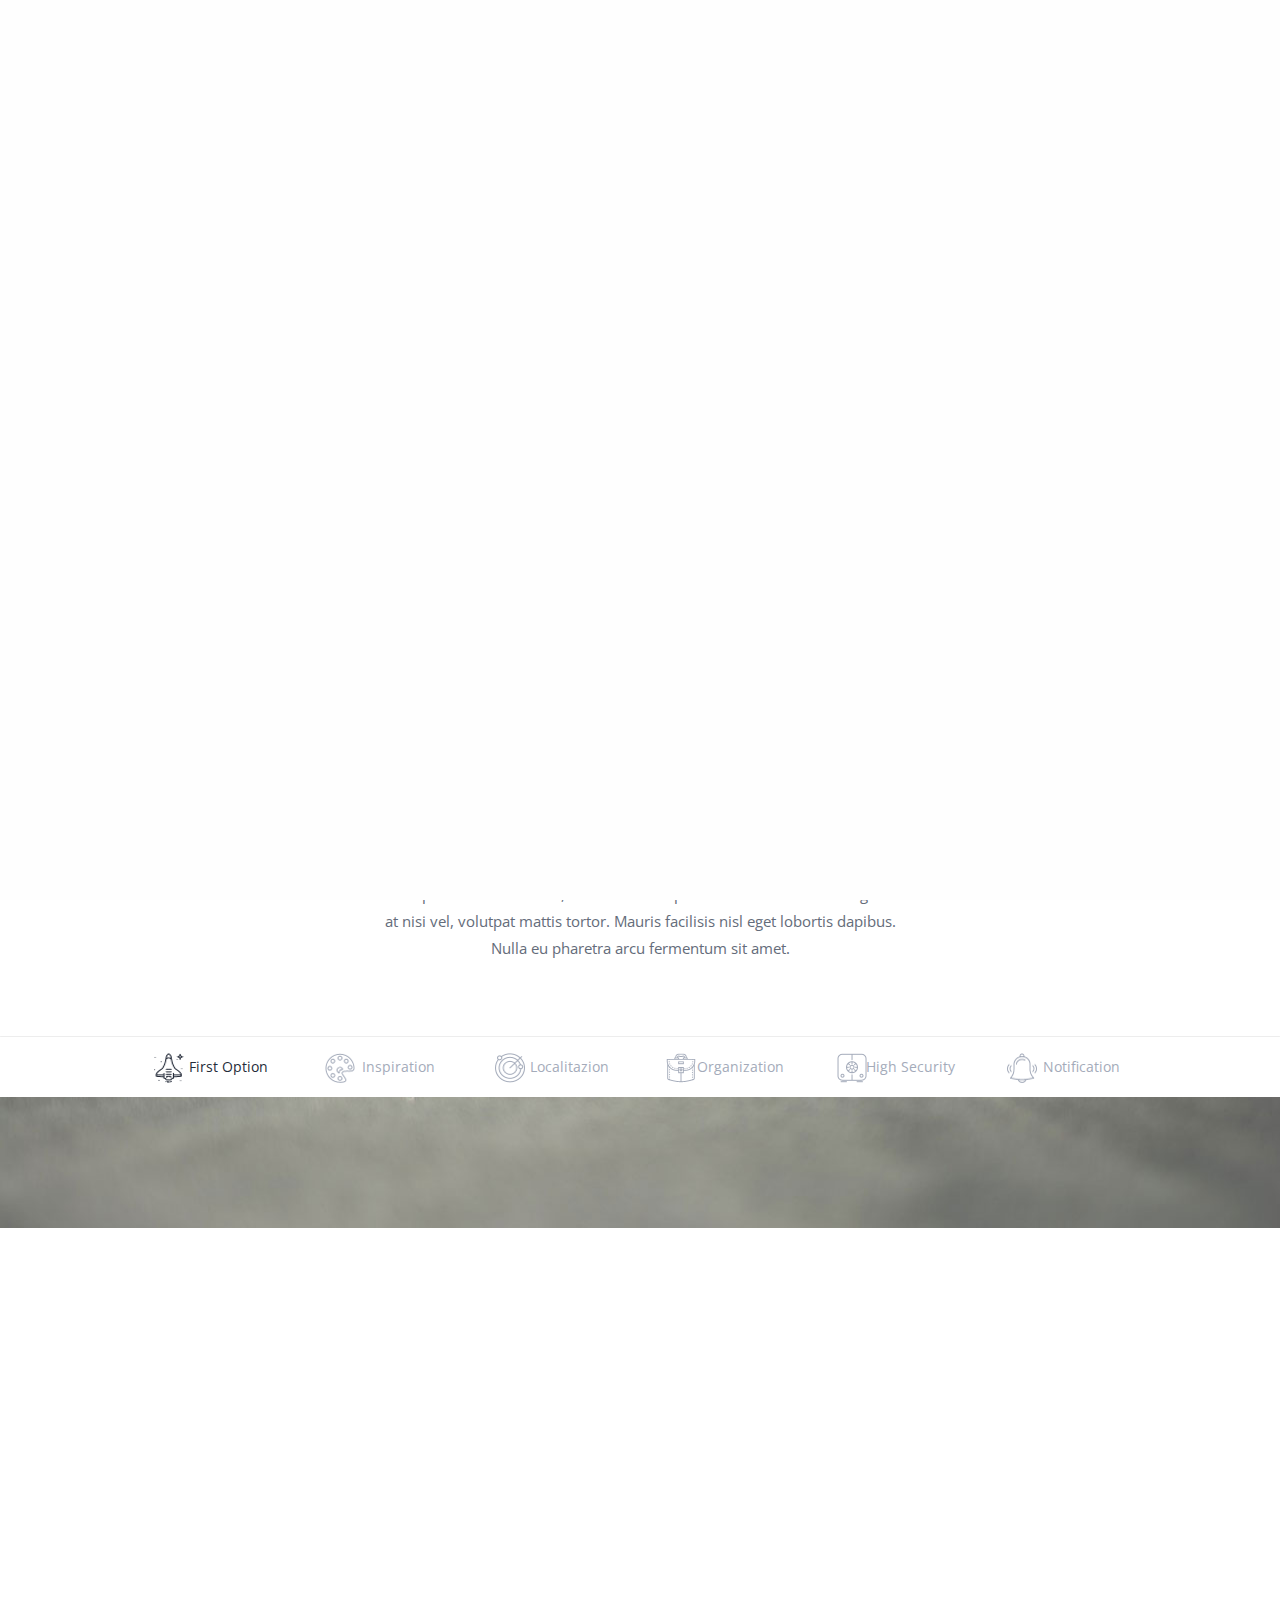
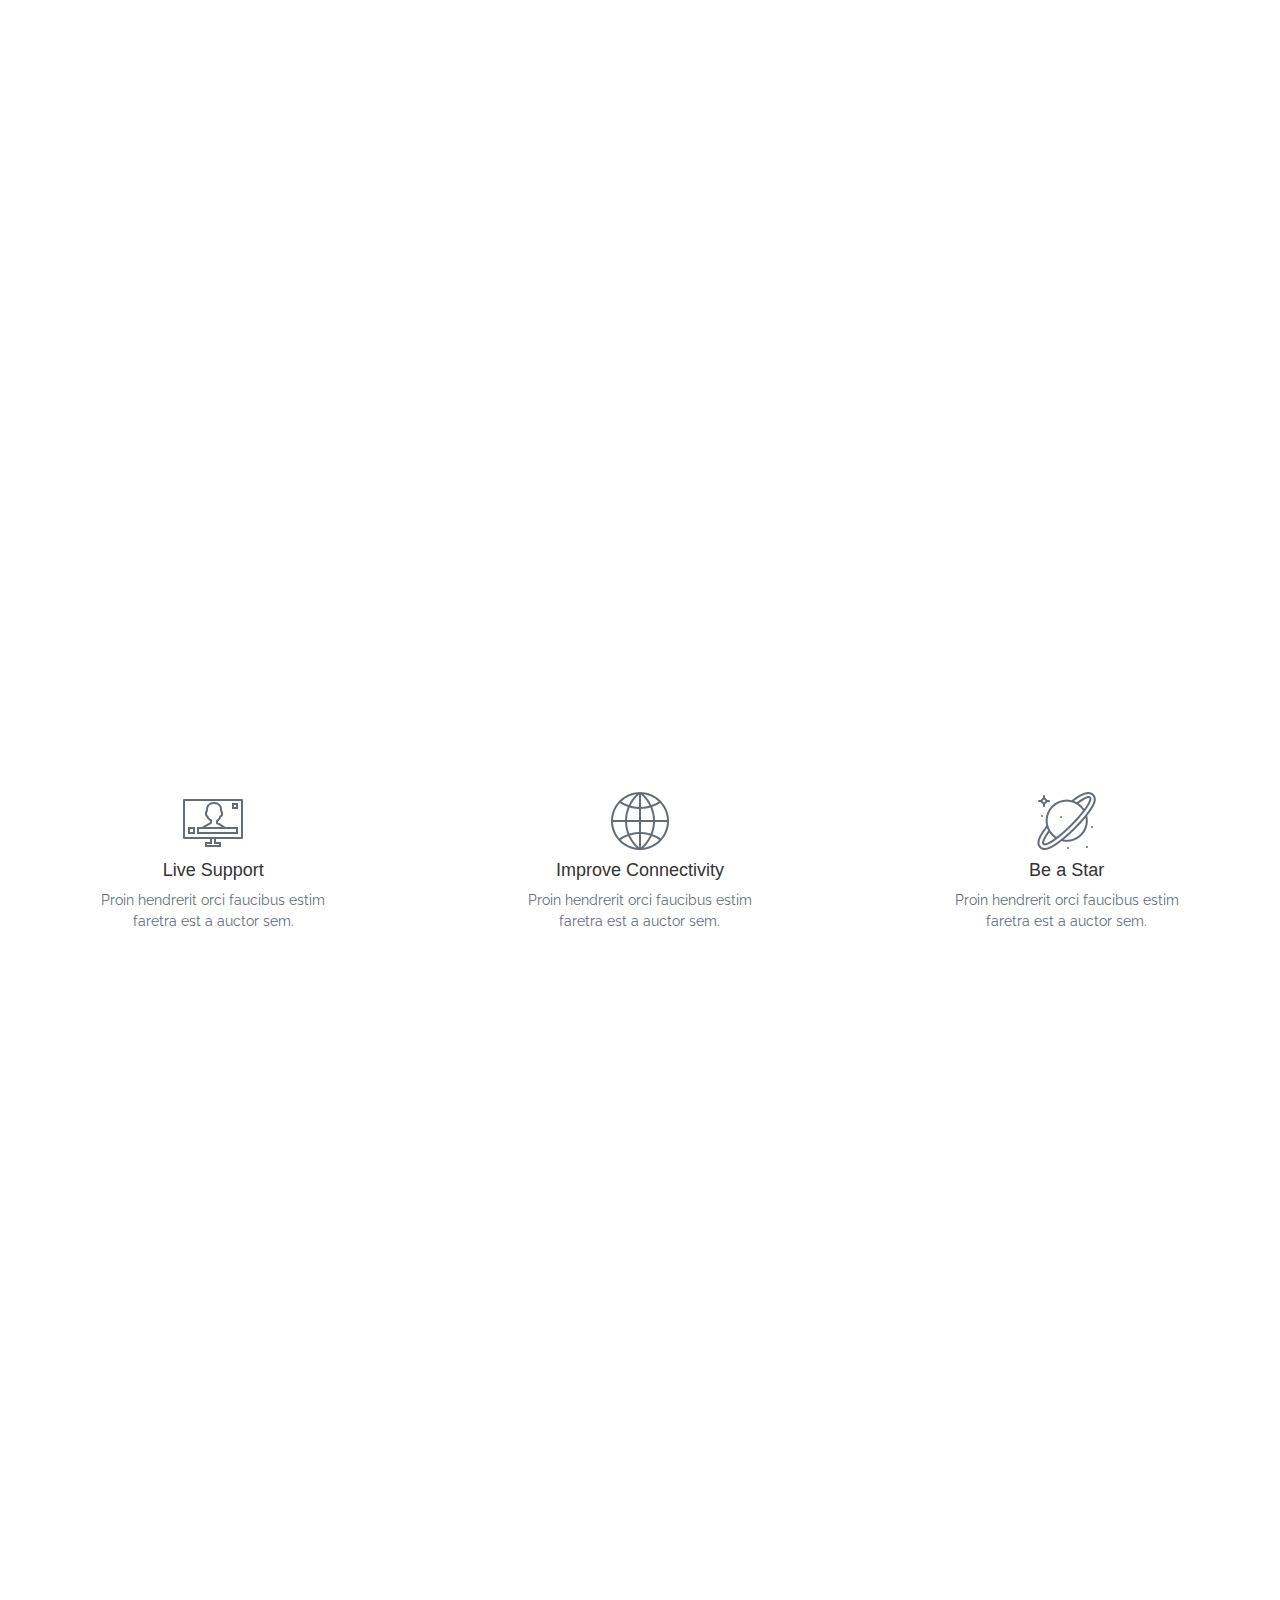
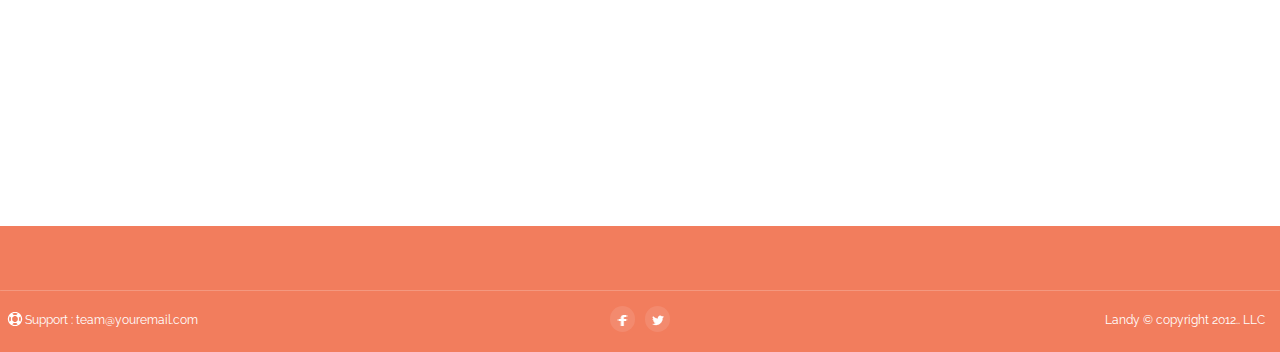
<file: Seed 6/index.html>
<!DOCTYPE html>
<html lang="en">
  <head>
    <meta charset="utf-8">
    <meta http-equiv="X-UA-Compatible" content="IE=edge">
    <meta name="viewport" content="width=device-width, initial-scale=1">
    <!-- The above 3 meta tags *must* come first in the head; any other head content must come *after* these tags -->
    <meta name="description" content="">
    <meta name="author" content="">
    <link rel="icon" href="images/favicon.ico">

    <title>Seed Six</title>

    <!-- Bootstrap core CSS -->
    <link href="css/bootstrap.css" rel="stylesheet">

    <!-- Custom styles for this template -->
    <link href="css/seed.css" rel="stylesheet">

    <!-- HTML5 shim and Respond.js for IE8 support of HTML5 elements and media queries -->
    <!--[if lt IE 9]>
      <script src="https://oss.maxcdn.com/html5shiv/3.7.2/html5shiv.min.js"></script>
      <script src="https://oss.maxcdn.com/respond/1.4.2/respond.min.js"></script>
    <![endif]-->
	
	<!--Ripple Effect CSS-->
	<link rel="stylesheet" href="css/ripple.css">
	<!--Animated-->
	 <link rel="stylesheet" href="css/animate.css">
  </head>

  <body class="animated fadeIn" id="top">
	<!-- =========================
		 PRE LOADER       
	============================== -->
	<div class="preloader">
	  <div class="status">&nbsp;</div>
	</div>
    <nav class="navbar navbar-inverse navbar-fixed-top">
      <div class="container">
        <div class="navbar-header">
          <button type="button" class="navbar-toggle collapsed" data-toggle="collapse" data-target="#navbar" aria-expanded="false" aria-controls="navbar">
            <span class="sr-only">Toggle navigation</span>
            <span class="icon-bar"></span>
            <span class="icon-bar"></span>
            <span class="icon-bar"></span>
          </button>
          <a class="navbar-brand " href="#"><img src="images/logo.png"></a>
        </div>
        <div id="navbar" class="navbar-collapse collapse ">
			<ul class="nav navbar-nav">
			  <li class="menu-option" role="presentation" class="active"><a href="#top">Home</a></li>
			  <li class="menu-option" role="presentation"><a href="#about">About</a></li>
			  <li class="menu-option" role="presentation"><a href="#features">Features</a></li>
			  <li class="menu-option" role="presentation"><a href="#contact">Contact</a></li>
			  <li role="presentation"><a href="#"><img src="images/ficon.png"></a></li>
			  <li role="presentation"><a href="#"><img src="images/ticon.png"></a></li>
			</ul>

			</div><!--/.navbar-collapse -->
      </div>
    </nav>
	
	<!--Start Container -->
	    <div class="container-fluid container-custom-top " >
	<!--Start Top Main -->
				<div class="row row-custom-top " data-stellar-background-ratio="0.5">
						<div class="col-lg-6 col-md-6 col-xs-12 animacion-principal">
							<div class="box-custom-top">
									<h4>The New landing page Generation</h4>
									<p>The new landing page Generation...</p>
									<form>
										<input class="w-70" type="text" placeholder="your email"></input>
										<div class="btn btn-send rippletb">SUBMIT</div>
									</form>
							</div>
						</div>
				</div>
	<!--End Top Main -->
	<!--Start Features -->		
				<div class="row row-custom-default anima" id="features">
							<div class="col-md-12">
								<span>OUR FEATURES</span>
								<h1>What you can do with it</h1>
								<p>Lorem ipsum dolor sit amet, consectetur adipis elit. Praesent sem urna gravida at nisi vel, volutpat mattis tortor. Mauris facilisis nisl eget lobortis dapibus. Nulla eu pharetra arcu fermentum sit amet.</p>
							</div>
				</div>
	<!--End Features -->
	<!--Start Tabs -->
				<div class="row">
				<div class="line line-custom"></div>
					<div class="col-lg-12 col-md-12 col-xs-12 list-tabs">
						<ul class="nav nav-pills">
							<li class="col-lg-2 col-xs-12 col-md-6 active"><a data-toggle="pill" href="#home"><i class="tab-image nave"></i>First Option</a></li>
							<li class="col-lg-2 col-xs-12 col-md-6"><a data-toggle="pill" href="#menu1"><i class="tab-image paint"></i>Inspiration</a></li>
							<li class="col-lg-2 col-xs-12 col-md-6"><a data-toggle="pill" href="#menu2"><i class="tab-image radar"></i>Localitazion</a></li>
							<li class="col-lg-2 col-xs-12 col-md-6"><a data-toggle="pill" href="#menu3"><i class="tab-image brief"></i>Organization</a></li>
							<li class="col-lg-2 col-xs-12 col-md-6"><a data-toggle="pill" href="#menu4"><i class="tab-image safebox"></i>High Security</a></li>
							<li class="col-lg-2 col-xs-12 col-md-6"><a data-toggle="pill" href="#menu5"><i class="tab-image campana"></i>Notification</a></li>
					  </ul>
						
					</div>
				</div>
				
				<div class="row row-custom-tabs"  data-stellar-background-ratio="0.5">
							
						<div class="tab-content">
								<div id="home" class="col-md-6 col-md-offset-6 custom-tab-box tab-pane fade in active">
									<h1>Virtual reality with a new approach</h1>
									<p>Sed non feugiat tellus. Fusce suscipit risus metus, vitae lacinia neque hendrerit nec. Lorem ipsum dolor sit amet, consectetur adipiscing elit. Cras lacinia hendrerit lectus ut placerat nunc tincidunt a sed nulla risus.</p>
									<a href="#" class="rm">Read More</a>
								</div>
								<div id="menu1" class="col-md-6 col-md-offset-6 custom-tab-box tab-pane fade">
								  <h1>Inspiration</h1>
								  <p>Sed non feugiat tellus. Fusce suscipit risus metus, vitae lacinia neque hendrerit nec. Lorem ipsum dolor sit amet, consectetur adipiscing elit. Cras lacinia hendrerit lectus ut placerat nunc tincidunt a sed nulla risus.</p>
									<a href="#" class="rm">Read More</a>
								</div>
								<div id="menu2" class="col-md-6 col-md-offset-6 custom-tab-box tab-pane fade">
								  <h1>Localitazion</h1>
								  <p>Sed non feugiat tellus. Fusce suscipit risus metus, vitae lacinia neque hendrerit nec. Lorem ipsum dolor sit amet, consectetur adipiscing elit. Cras lacinia hendrerit lectus ut placerat nunc tincidunt a sed nulla risus.</p>
									<a href="#" class="rm">Read More</a>
								</div>
								<div id="menu3" class="col-md-6 col-md-offset-6 custom-tab-box tab-pane fade">
								  <h1>Organization</h1>
								  <p>Sed non feugiat tellus. Fusce suscipit risus metus, vitae lacinia neque hendrerit nec. Lorem ipsum dolor sit amet, consectetur adipiscing elit. Cras lacinia hendrerit lectus ut placerat nunc tincidunt a sed nulla risus.</p>
									<a href="#" class="rm">Read More</a>
								</div>
								<div id="menu4" class="col-md-6 col-md-offset-6 custom-tab-box tab-pane fade">
								  <h1>High Security</h1>
								  <p>Sed non feugiat tellus. Fusce suscipit risus metus, vitae lacinia neque hendrerit nec. Lorem ipsum dolor sit amet, consectetur adipiscing elit. Cras lacinia hendrerit lectus ut placerat nunc tincidunt a sed nulla risus.</p>
									<a href="#" class="rm">Read More</a>
								</div>
								<div id="menu5" class="col-md-6 col-md-offset-6 custom-tab-box tab-pane fade">
								  <h1>Notification</h1>
								  <p>Sed non feugiat tellus. Fusce suscipit risus metus, vitae lacinia neque hendrerit nec. Lorem ipsum dolor sit amet, consectetur adipiscing elit. Cras lacinia hendrerit lectus ut placerat nunc tincidunt a sed nulla risus.</p>
									<a href="#" class="rm">Read More</a>
								</div>
							  </div>
							

				</div>
	<!--End Tabs -->
	<!--Start Services -->			
				<div class="row row-custom-default anima">
							<div class="col-md-12">
								<span>Amazing Services</span>
								<h1>Get to know us better</h1>
								<p>Lorem ipsum dolor sit amet consectetur adipis elit. Praesent sem urna gravida at nisi vel volutpat mattis tortor eget lobortis dapibus.</p>
							</div>
				</div>
				
				<div class="row row-custom-services anima">
						<div class="col-md-4 custom-services-box">
							<img src="images/icons/icon1.png"/>
							<h4>Detailed information</h4>
							<p>Proin hendrerit orci faucibus estim faretra est a auctor sem.</p>
						</div>
						<div class="col-md-4 custom-services-box">
							<img src="images/icons/icon2.png"/>
							<h4>Lovely Design</h4>
							<p>Proin hendrerit orci faucibus estim faretra est a auctor sem..</p>
						</div>
						<div class="col-md-4 custom-services-box">
							<img src="images/icons/icon3.png"/>
							<h4>Save Money</h4>
							<p>Proin hendrerit orci faucibus estim faretra est a auctor sem.</p>
						</div>
				</div>
				<div class="row row-custom-services">
						<div class="col-md-4 custom-services-box">
							<img src="images/icons/icon4.png"/>
							<h4>Live Support</h4>
							<p>Proin hendrerit orci faucibus estim faretra est a auctor sem.</p>
						</div>
						<div class="col-md-4 custom-services-box">
							<img src="images/icons/icon5.png"/>
							<h4>Improve Connectivity</h4>
							<p>Proin hendrerit orci faucibus estim faretra est a auctor sem.</p>
						</div>
						<div class="col-md-4 custom-services-box">
							<img src="images/icons/icon6.png"/>
							<h4>Be a Star</h4>
							<p>Proin hendrerit orci faucibus estim faretra est a auctor sem.</p>
						</div>
				</div>
	<!--End Services -->	
	<!--Start Gallery -->
			<div class="row anima">
							<div class="col-lg-2 col-md-4 col-xs-6 thumb">
									<a href="#" class="thumbnail">
										<img class="img-responsive" src="images/gallery/img1.jpg"/>
									</a>
									<div class="hover-content animated fadeIn" style="display:none">
										<a href="#">
											<div class="content-text"> 
												<h5>Sweet Dinner</h5>
												<p>Only for barbecue lovers</p>
											</div>
											<img class="img-responsive" src="images/gallery/img1.jpg"/>
										</a>
									</div>
							</div>
							<div class="col-lg-2 col-md-4 col-xs-6 thumb">
									<a href="#" class="thumbnail">
										<img class="img-responsive" src="images/gallery/img2.jpg"/>
									</a>
									<div class="hover-content animated fadeIn" style="display:none">
										<a href="#">
											<div class="content-text"> 
												<h5>Sweet Dinner</h5>
												<p>Only for barbecue lovers</p>
											</div>
											<img class="img-responsive" src="images/gallery/img2.jpg"/>
										</a>
									</div>
							</div>
							<div class="col-lg-2 col-md-4 col-xs-6 thumb">
									<a href="#" class="thumbnail">
										<img class="img-responsive" src="images/gallery/img3.jpg"/>
									</a>
									<div class="hover-content animated fadeIn" style="display:none">
										<a href="#">
											<div class="content-text"> 
												<h5>Sweet Dinner</h5>
												<p>Only for barbecue lovers</p>
											</div>
											<img class="img-responsive" src="images/gallery/img3.jpg"/>
										</a>
									</div>
							</div>
							<div class="col-lg-2 col-md-4 col-xs-6 thumb">
									<a href="#" class="thumbnail">
										<img class="img-responsive" src="images/gallery/img4.jpg"/>
									</a>
									<div class="hover-content animated fadeIn" style="display:none">
										<a href="#">
											<div class="content-text"> 
												<h5>Sweet Dinner</h5>
												<p>Only for barbecue lovers</p>
											</div>
											<img class="img-responsive" src="images/gallery/img4.jpg"/>
										</a>
									</div>
							</div>
							<div class="col-lg-2 col-md-4 col-xs-6 thumb">
									<a href="#" class="thumbnail">
										<img class="img-responsive" src="images/gallery/img5.jpg"/>
									</a>
									<div class="hover-content animated fadeIn" style="display:none">
										<a href="#">
											<div class="content-text"> 
												<h5>Sweet Dinner</h5>
												<p>Only for barbecue lovers</p>
											</div>
											<img class="img-responsive" src="images/gallery/img5.jpg"/>
										</a>
									</div>
							</div>
							<div class="col-lg-2 col-md-4 col-xs-6 thumb">
									<a href="#" class="thumbnail">
										<img class="img-responsive" src="images/gallery/img6.jpg"/>
									</a>
									<div class="hover-content animated fadeIn" style="display:none">
										<a href="#">
											<div class="content-text"> 
												<h5>Sweet Dinner</h5>
												<p>Only for barbecue lovers</p>
											</div>
											<img class="img-responsive" src="images/gallery/img6.jpg"/>
										</a>
									</div>
							</div>
							<div class="col-lg-2 col-md-4 col-xs-6 thumb">
									<a href="#" class="thumbnail">
										<img class="img-responsive" src="images/gallery/img7.jpg"/>
									</a>
									<div class="hover-content animated fadeIn" style="display:none">
										<a href="#">
												<div class="content-text"> 
													<h5>Sweet Dinner</h5>
													<p>Only for barbecue lovers</p>
												</div>
												<img class="img-responsive" src="images/gallery/img7.jpg"/>
										</a>
									</div>
							</div>
							<div class="col-lg-2 col-md-4 col-xs-6 thumb">
									<a href="#" class="thumbnail">
										<img class="img-responsive" src="images/gallery/img8.jpg"/>
									</a>
									<div class="thumb hover-content animated fadeIn" style="display:none">
											<a href="#">
												<div class="content-text"> 
													<h5>Sweet Dinner</h5>
													<p>Only for barbecue lovers</p>
												</div>
												<img class="img-responsive" src="images/gallery/img8.jpg"/>
											</a>
									</div>
							</div>
							
							<div class="col-lg-2 col-md-4 col-xs-6 thumb">
									<a href="#" class="thumbnail">
										<img class="img-responsive" src="images/gallery/img9.jpg"/>
									</a>
									<div class="thumb hover-content animated fadeIn" style="display:none">
										<a href="#">
											<div class="content-text"> 
												<h5>Sweet Dinner</h5>
												<p>Only for barbecue lovers</p>
											</div>
											<img class="img-responsive" src="images/gallery/img9.jpg"/>
										</a>
									</div>
							</div>
							
							<div class="col-lg-2 col-md-4 col-xs-6 thumb">
									<a href="#" class="thumbnail">
										<img class="img-responsive" src="images/gallery/img10.jpg"/>
									</a>
									<div class="thumb hover-content animated fadeIn" style="display:none">
									<a href="#">
											<div class="content-text"> 
												<h5>Sweet Dinner</h5>
												<p>Only for barbecue lovers</p>
											</div>
											<img class="img-responsive" src="images/gallery/img10.jpg"/>
										</a>
									</div>
							</div>
							
							<div class="col-lg-2 col-md-4 col-xs-6 thumb">
									<a href="#" class="thumbnail">
										<img class="img-responsive" src="images/gallery/img11.jpg"/>
									</a>
									<div class="thumb hover-content animated fadeIn" style="display:none">
										<a href="#">
											<div class="content-text"> 
												<h5>Sweet Dinner</h5>
												<p>Only for barbecue lovers</p>
											</div>
											<img class="img-responsive" src="images/gallery/img11.jpg"/>
										</a>
									</div>
							</div>
							
							<div class="col-lg-2 col-md-4 col-xs-6 thumb">
									<a href="#" class="thumbnail">
										<img class="img-responsive" src="images/gallery/img12.jpg"/>
									</a>
									<div class="thumb hover-content animated fadeIn" style="display:none">
											<a href="#">
												<div class="content-text"> 
													<h5>Sweet Dinner</h5>
													<p>Only for barbecue lovers</p>
												</div>
												<img class="img-responsive" src="images/gallery/img12.jpg"/>
											</a>
									</div>
							</div>
							
				</div>
	<!--End Gallery -->			
	<!--Start Footer -->				
				<div class="row row-custom-prefooter anima" id="contact">
					 <div class="col-md-12 ">
					 <div><img class="custom-image-footer" src="images/logoicon.png"/></div>
						<div>
							<h4>Impressed by now?</h4>
							<form>
								<input class="w-30" type="text" placeholder="your email"></input>
								<div class="btn btn-custom-footer rippletb">SUBMIT</div>
							</form>
						</div>
					</div>
				</div>
				
				<div class="row row-custom-footer">
						<div class="line"></div>
						<div class="col-md-4 support">
							<span class="custom-left ">Support : team@youremail.com</span>
						</div>
						<div class="col-md-4 text-center social-media">
								<ul>
									<li><a href="#" class="link-social-footer"><img src="images/ficon.png"></a></li>
									<li><a href="#" class="link-social-footer"><img src="images/ticon.png"></a></li>
								</ul>
						</div>
						<div class="col-md-4 text-right landy">
							<span class="custom-right">Landy © copyright 2012.. LLC</span>
						</div>
				</div>
	<!--Start Footer -->	
		</div>
	<!--End Container-->


    <!-- Bootstrap core JavaScript
    ================================================== -->
    <!-- Placed at the end of the document so the pages load faster -->
    <script src="https://ajax.googleapis.com/ajax/libs/jquery/1.11.3/jquery.min.js"></script>
    <script>window.jQuery || document.write('<script src="js/vendor/jquery.min.js"><\/script>')</script>
    <script src="js/bootstrap.min.js"></script>
	<!-- Google Fonts -->
	<link href='https://fonts.googleapis.com/css?family=Open+Sans:400,600,400italic,300' rel='stylesheet' type='text/css'>
	<link href='https://fonts.googleapis.com/css?family=Raleway:100,300,500,700' rel='stylesheet' type='text/css'>
	<!--jquery.smooth-scroll.js-->
	<script src="js/jquery.smooth-scroll.js"></script>
	<!--Ripple Effect-->
	<script src="js/riplextb.js"></script>
	<!--Viewportchecker-->
	<script src="js/viewportchecker.js"></script>	
	<!--Stellar-->
	<script src="js/jquery.stellar.min.js"></script>
	<script>
	
	/* =================================
			LOADER                     
	=================================== */
	// makes sure the whole site is loaded
	jQuery(window).load(function() {
			// will first fade out the loading animation
		jQuery(".status").fadeOut();
			// will fade out the whole DIV that covers the website.
		jQuery(".preloader").delay(1000).fadeOut("slow");
	})
	/* =================================
			ADJUST JQUERY                     
	=================================== */

	jQuery(document).ready(function() {
	

		jQuery('.anima').addClass("hidden2").viewportChecker({
					classToAdd: 'visible animated fadeIn ',
					offset: 100
		   });
	   
	   $('body').smoothScroll({
			delegateSelector: 'ul a'
	  });
	  $(".navbar-nav li").click(function(){
			$(".navbar-nav li").removeClass("active");
			$(this).addClass("active");
	  })
	   
	});
	
	/* =================================
			STELLAR                  
	=================================== */
	$(window).stellar({ 
	horizontalScrolling: false 
	});
		/* =================================
			OVER GALLERY                  
	=================================== */
	$(".thumb")
	.mouseenter(function(){
		$(this).find(".hover-content").show();
	})
	.mouseleave(function() {
		$(this).find(".hover-content").hide();
	})
	
		/* =================================
			AJUSTE SCROLL                  
	=================================== */
	
	$(window).scroll(function() {
			if($(window).scrollTop() > 270 ){
							$(".navbar").addClass("menu-fondo");
			}
		if($(window).scrollTop() < 270 ){
							$(".navbar").removeClass("menu-fondo");
			}							
	})
	
	
	</script>
  </body>
</html>
</file>
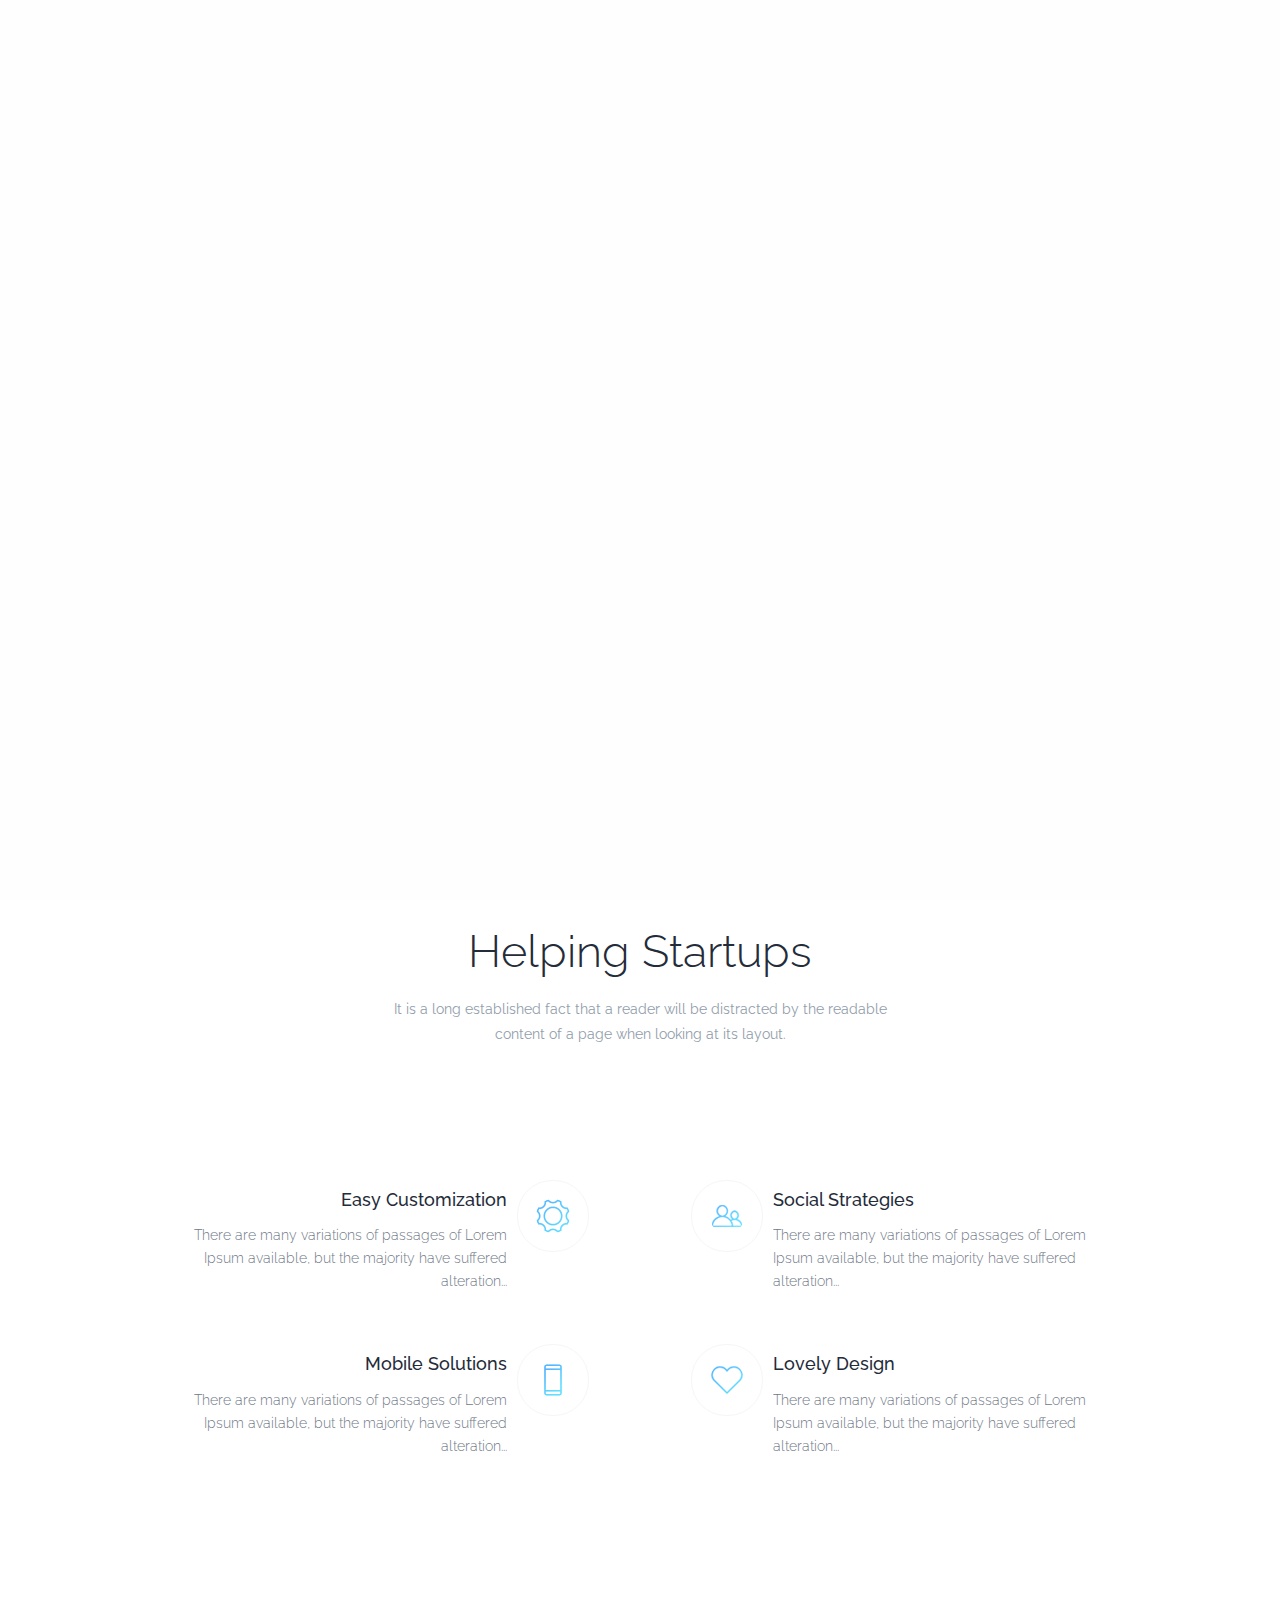
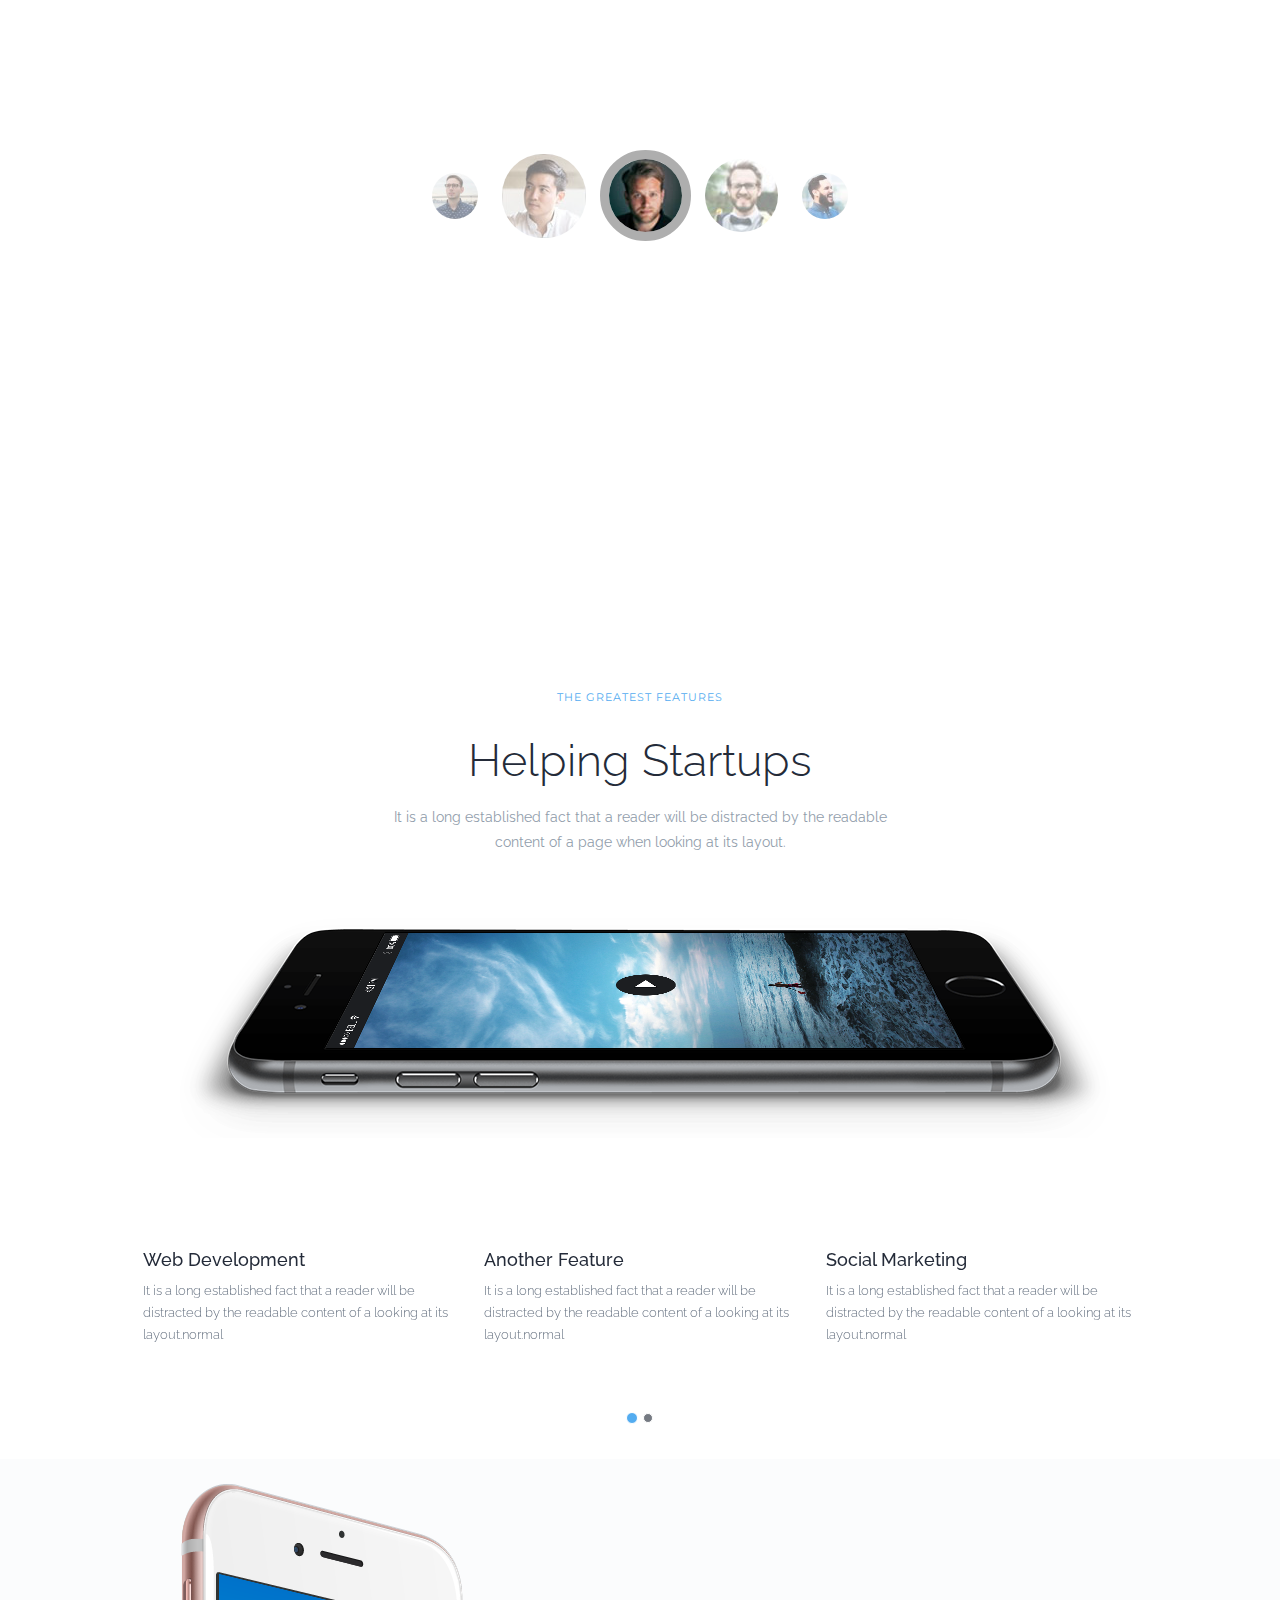
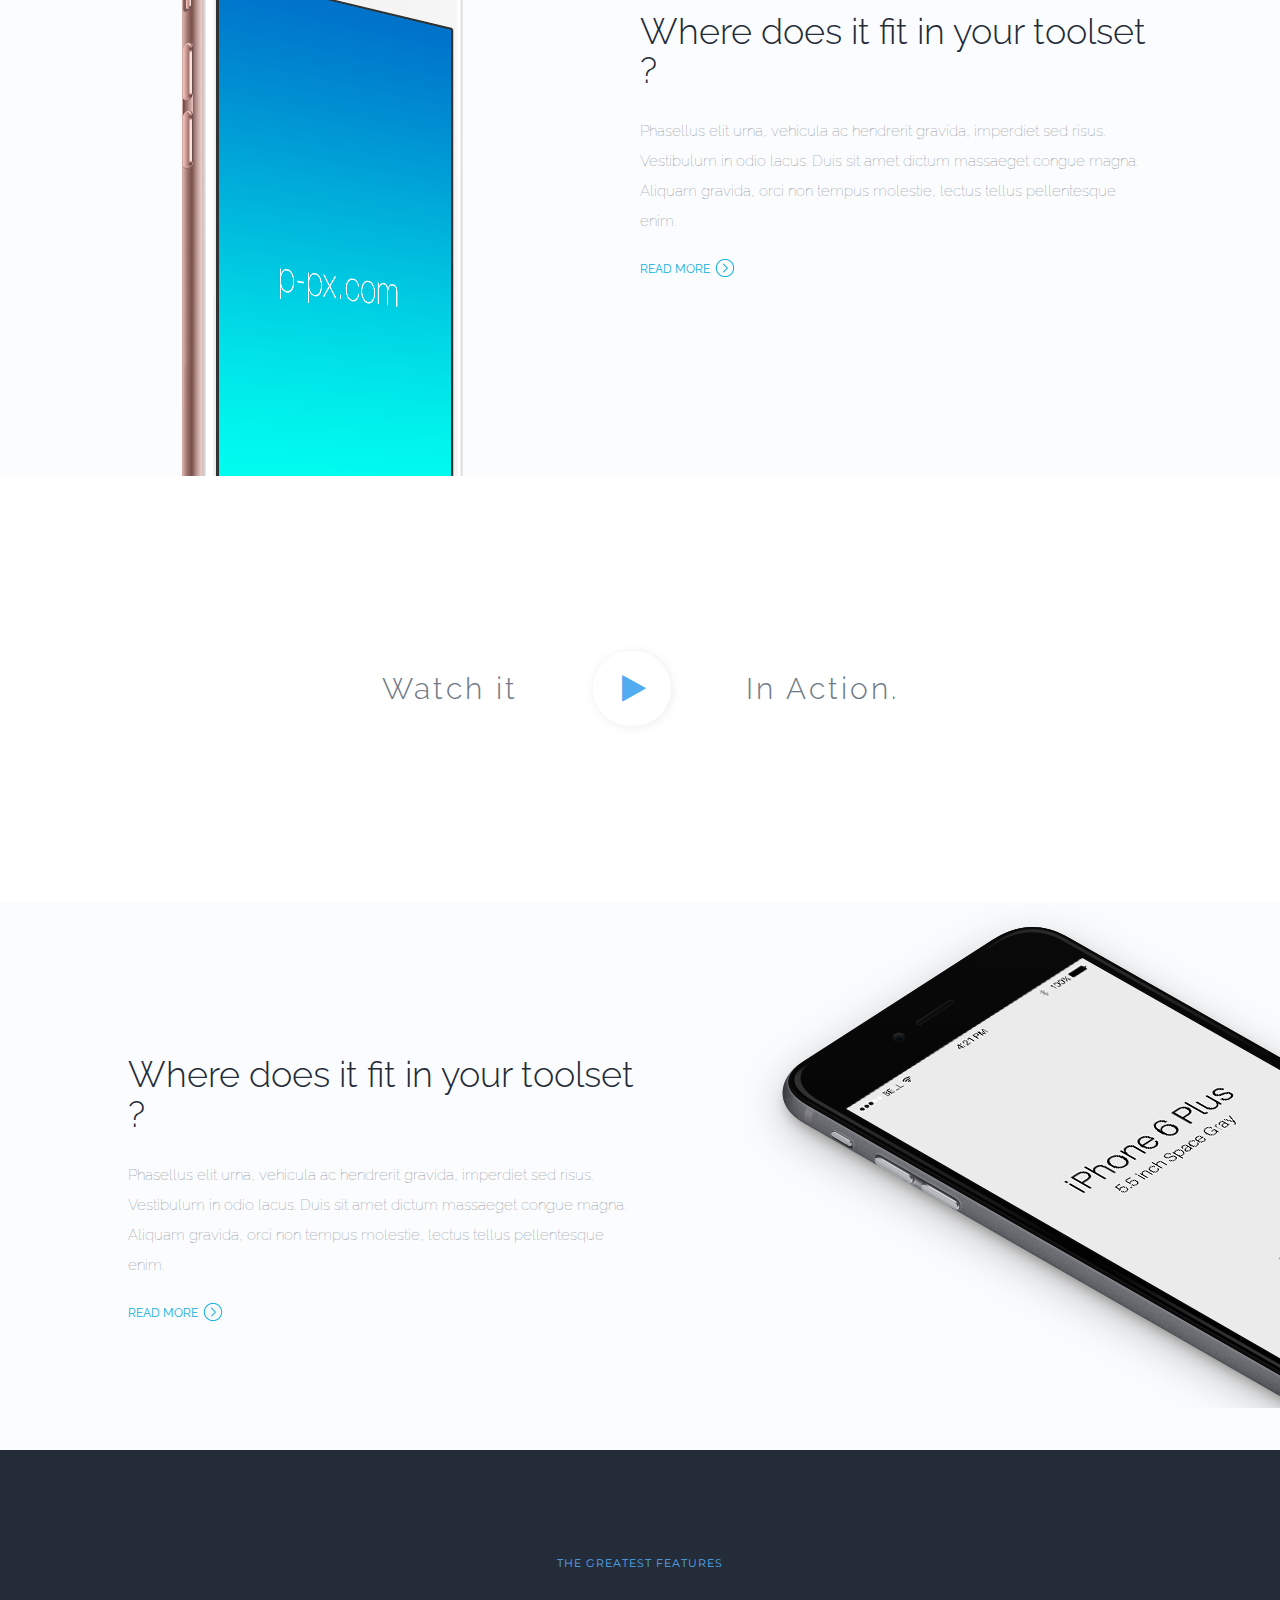
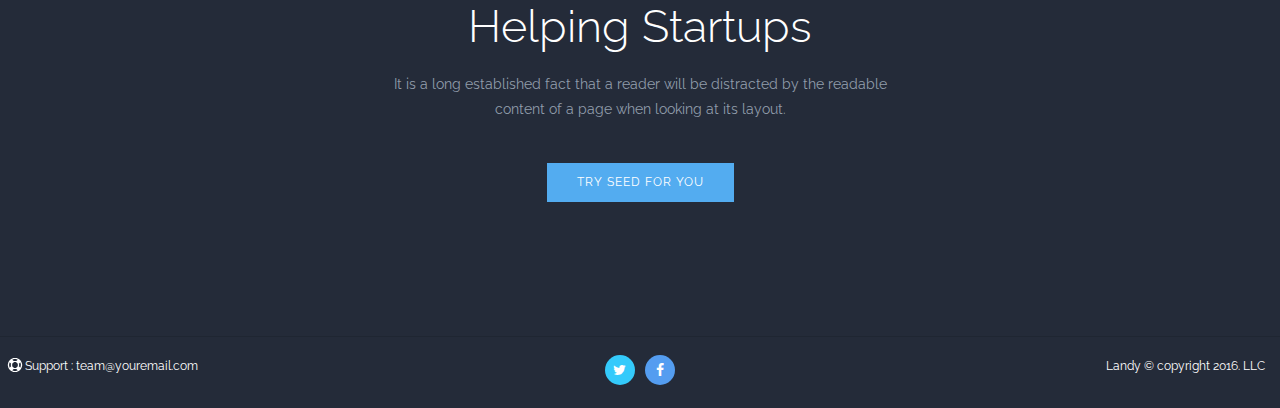
<file: Seed7/index.html>
<!DOCTYPE html>
<html lang="en">
  <head>
    <meta charset="utf-8">
    <meta http-equiv="X-UA-Compatible" content="IE=edge">
    <meta name="viewport" content="width=device-width, initial-scale=1">
    <!-- The above 3 meta tags *must* come first in the head; any other head content must come *after* these tags -->
    <meta name="description" content="">
    <meta name="author" content="">
    <link rel="icon" href="images/favicon.ico">

    <title>Seed Seven</title>

    <!-- Bootstrap core CSS -->
    <link href="css/bootstrap.css" rel="stylesheet">
    <!-- IE10 viewport hack for Surface/desktop Windows 8 bug -->
    <link href="css/ie10-viewport-bug-workaround.css" rel="stylesheet">
    <!-- Custom styles for this template -->
    <link href="css/seed.css" rel="stylesheet">
	<!--Ripple Effect CSS-->
	<link rel="stylesheet" href="css/ripple.css">
	<!--Animated-->
	<link rel="stylesheet" href="css/animate.css">
	<!--Font Awesome-->
	<link rel="stylesheet" href="css/font-awesome.css"> 
	 <!-- HTML5 shim and Respond.js for IE8 support of HTML5 elements and media queries -->
    <!--[if lt IE 9]>
      <script src="https://oss.maxcdn.com/html5shiv/3.7.2/html5shiv.min.js"></script>
      <script src="https://oss.maxcdn.com/respond/1.4.2/respond.min.js"></script>
    <![endif]-->
  </head>

  <body class="" id="top">
	<!-- =========================
		 PRE LOADER       
	============================== -->
	<div class="preloader">
	  <div class="status">&nbsp;</div>
	</div>
    <nav class="navbar navbar-inverse navbar-fixed-top">
      <div class="container">
        <div class="navbar-header">
          <button type="button" class="navbar-toggle collapsed" data-toggle="collapse" data-target="#navbar" aria-expanded="false" aria-controls="navbar">
            <span class="sr-only">Toggle navigation</span>
            <span class="icon-bar"></span>
            <span class="icon-bar"></span>
            <span class="icon-bar"></span>
          </button>
          <a class="navbar-brand" href="#"><img src="images/logo.png"></a>
        </div>
        <div id="navbar" class="navbar-collapse collapse ">
			<ul class="nav navbar-nav">
			  <li role="presentation" class="active"><a href="#top">Home</a></li>
			  <li role="presentation"><a href="#about">About</a></li>
			  <li role="presentation"><a href="#contact">Contact</a></li>
			  <li role="presentation" class="social"><a href="#"><span class="fa fa-facebook"></span> </a></li>
			  <li role="presentation" class="social"><a href="#"><span class="fa fa-twitter"></span> </a></li>
			</ul>
			</div>
      </div>
    </nav>
	
<!--Start Container-->
	    <div class="container-fluid no-padding">
<!--Start Main-->
				<div class="row row-custom-main" data-stellar-background-ratio="0.5">
						<div class="col-lg-6 col-md-6 col-sm-6 col-xs-12">
							<div class="content-box-info">
									<h4>Fly with your Business</h4> 
									<p>Social Marketing, Web design, Branding</p>
									<div class="btn btn-custom-main rippletb">TRY SEED FOR FREE</div>
							</div>
						</div>
							<div class="col-lg-6 col-md-6 col-sm-6 hidden-xs">
								<img class="img-responsive phone1" src="images/img_1.png"/>
							</div>
				</div>
<!--End Main-->
<!--Start Divider-->
				<div class="row hidden-xs">
					<div class="col-md-12">
						<a class="link" href="#about"><div class="line-main"></div></a>
					</div>
				</div>
<!--End Divider-->
<!--Start Features-->	
				<div class="row row-custom-default" id="about">
							<div class="col-md-12 ">
								<span>The greatest features</span>
								<h1>Helping Startups</h1>
								<p>It is a long established fact that a reader will be distracted by the readable content of a page when looking at its layout.</p>
							</div>
				</div>
			
				<div class="row row-custom-features">
						<div class="col-md-12 container-custom-features">
							<div class="col-md-6 media text-right">
								<div class="media-body">
									<h4 class="media-heading">Easy Customization</h4>
									<p>There are many variations of passages of Lorem Ipsum available, but the majority have suffered alteration...</p>
								</div>
								<div class="media-right">
									<img src="images/icon1.png"/>
								</div>
							</div>
							<div class="col-md-6 media">
							<div class="media-left">
									<img src="images/icon2.png"/>
								</div>
								<div class="media-body">
										<h4 class="media-heading">Social Strategies</h4>
										<p>There are many variations of passages of Lorem Ipsum available, but the majority have suffered alteration...</p>
								</div>
								
							</div>
							<div class="col-md-6 media text-right">
								<div class="media-body">
									<h4 class="media-heading">Mobile Solutions</h4>
									<p>There are many variations of passages of Lorem Ipsum available, but the majority have suffered alteration...</p>
								</div>
								<div class="media-right">
									<img src="images/icon3.png"/>
								</div>
							</div>
							<div class="col-md-6 media">
								<div class="media-left">
									<img src="images/icon4.png"/>
								</div>
								<div class="media-body">
									<h4 class="media-heading">Lovely Design</h4>
									<p>There are many variations of passages of Lorem Ipsum available, but the majority have suffered alteration...</p>
								</div>
							</div>
					</div>
				</div>
<!--End Features-->
<!--Start Testimonial -->	
				<div class="row row-custom-testimonial" data-stellar-background-ratio="0.5">
				<div id="carousel-seed-testimonial" class="carousel slide carrousel-testimonial" data-ride="carousel">
				
				<!-- Indicators -->
				  <ol class="carousel-indicators ol-carrousel-custom">
					<li data-target="#carousel-seed-testimonial" data-slide-to="0" ><img src="images/cliente4.jpg"></li>
					<li data-target="#carousel-seed-testimonial" data-slide-to="1" ><img src="images/cliente3.jpg"></li>
					<li data-target="#carousel-seed-testimonial" data-slide-to="2" class="active"><img src="images/cliente5.jpg"></li>
					<li data-target="#carousel-seed-testimonial" data-slide-to="3" ><img src="images/clientes1.jpg"></li>
					<li data-target="#carousel-seed-testimonial" data-slide-to="4"><img src="images/clientes2.jpg"></li>
				  </ol>
				 
				
				<!-- Wrapper for slides -->
				  <div  class="carousel-inner" role="listbox">
					<div class="item active">
							<div class="col-md-12">
								<p>Aenean scelerisque lobortis ipsum. Class aptent taciti sociosqu ad litora torquent per conubia nostra, per inceptos himenaeos. Donec ullamcorper nibh non commodo rutrum.</p>
								<div class="name">Johnny Windsor</div>
								<div class="company">Google inc.</div>
							</div>
					</div>
					<div class="item">
						<div class="col-md-12">
							<p>Aenean scelerisque lobortis ipsum.Donec ullamcorper nibh non commodo rutrum Class aptent taciti so inceptos himenaeos. Donec ullamcorper nibh non commodo rutrum.</p>
								<div class="name">Jack Andersson</div>
								<div class="company">Envato</div>
						</div>
					</div>
					<div class="item">
						<div class="col-md-12">
							<p>Aenean scelerisque lobortis ipsum.Donec ullamcorper nibh non commodo rutrum Class aptent taciti so inceptos himenaeos. Donec ullamcorper nibh non commodo rutrum.</p>
								<div class="name">Jack Andersson</div>
								<div class="company">Envato</div>
						</div>
					</div>
						<div class="item">
						<div class="col-md-12">
							<p>Aenean scelerisque lobortis ipsum.Donec ullamcorper nibh non commodo rutrum Class aptent taciti so inceptos himenaeos. Donec ullamcorper nibh non commodo rutrum.</p>
								<div class="name">Jack Andersson</div>
								<div class="company">Envato</div>
						</div>
					</div>
						<div class="item">
						<div class="col-md-12">
							<p>Aenean scelerisque lobortis ipsum.Donec ullamcorper nibh non commodo rutrum Class aptent taciti so inceptos himenaeos. Donec ullamcorper nibh non commodo rutrum.</p>
								<div class="name">Jack Andersson</div>
								<div class="company">Envato</div>
						</div>
					</div>
				  </div>

				</div>	
				</div>
<!--End Testimonial -->
<!--Start About-->		
				<div class="row row-custom-default row-about-custom">
							<div class="col-md-12 ">
								<span>The greatest features</span>
								<h1>Helping Startups</h1>
								<p>It is a long established fact that a reader will be distracted by the readable content of a page when looking at its layout.</p>
							</div>
				</div>
					<div class="row">
					<div class="col-md-12">
						<img class="img-responsive center-block" src="images/img_2.png"/>
					</div>
				</div>
			<div id="carousel-seed" class="carousel slide carrousel-abaout" data-ride="carousel">
				<!-- Wrapper for slides -->
				  <div  class="carousel-inner" role="listbox">
					<div class="item active">
								 <div class="container-custom-about">
										<div class="col-md-4">
										<h4>Web Development</h4>
										<p>It is a long established fact that a reader will be distracted by the readable content of a looking at its layout.normal</p>
										</div>
										<div class="col-md-4"><h4>Another Feature</h4>
										<p>It is a long established fact that a reader will be distracted by the readable content of a looking at its layout.normal</p>
										</div>
										<div class="col-md-4"><h4>Social Marketing</h4>
										<p>It is a long established fact that a reader will be distracted by the readable content of a looking at its layout.normal</p>
										</div>
								</div>
					</div>
					<div class="item">
							 <div class="container-custom-about">
									<div class="col-md-4">
									<h4>Web Development</h4>
									<p>It is a long established fact that a reader will be distracted by the readable content of a looking at its layout.normal</p>
									</div>
									<div class="col-md-4"><h4>Another Feature</h4>
									<p>It is a long established fact that a reader will be distracted by the readable content of a looking at its layout.normal</p>
									</div>
									<div class="col-md-4"><h4>Social Marketing</h4>
									<p>It is a long established fact that a reader will be distracted by the readable content of a looking at its layout.normal</p>
									</div>
							</div>
					</div>
				  </div>
				<!-- Indicators -->
				  <ol class="carousel-indicators">
					<li data-target="#carousel-seed" data-slide-to="0" class="active"></li>
					<li data-target="#carousel-seed" data-slide-to="1"></li>
				  </ol>
					</div>
<!--End About-->
<!--Start Toolset-->
				<div class="row row-custom-toolsets">
					 <div class="col-md-6 no-padding text-center">
						<img class="phone4 " src="images/img_3.png"/>
					</div>
					 <div class="col-md-6  box-generic-content box-toolset-left">
						<div class="box-custom-text">
							<h4>Where does it fit in your toolset ?</h4>
							<p>Phasellus elit urna, vehicula ac hendrerit gravida, imperdiet sed risus. Vestibulum in odio lacus. Duis sit amet dictum massaeget congue magna. Aliquam gravida, orci non tempus molestie, lectus tellus pellentesque enim.</p>
							<a class="rm">Read More</a>
						</div>
					</div>
				</div>			
<!--End Toolset-->
<!--Start Video-->
			<div class="row row-custom-video" data-stellar-background-ratio="0.5">
				<div class="col-md-12">
						<div class="center-block text-center"><span>Watch it</span><span class="play rippletb"></span><span>In Action.</span></div>
				</div>
			</div>
<!--End Video-->
<!--Start Toolset-->
				<div class="row row-custom-toolsets">
					 <div class="col-md-6 box-generic-content box-toolset-right">
						<div class="box-custom-text">
							<h4>Where does it fit in your toolset ?</h4>
							<p>Phasellus elit urna, vehicula ac hendrerit gravida, imperdiet sed risus. Vestibulum in odio lacus. Duis sit amet dictum massaeget congue magna. Aliquam gravida, orci non tempus molestie, lectus tellus pellentesque enim.</p>
							<a class="rm">Read More</a>
						</div>
					</div>
					<div class="col-md-6 no-padding text-right">
						<img class="phone4 " src="images/img_4.png"/>
					</div>
				</div>			
<!--End Toolset-->
<!--Start Footer-->
				<div class="row row-custom-default row-custom-prefooter">
							<div class="col-md-12">
								<span>The greatest features</span>
								<h1>Helping Startups</h1>
								<p>It is a long established fact that a reader will be distracted by the readable content of a page when looking at its layout.</p>
								<div class="btn btn-custom-footer rippletb">Try Seed For You</div>
							</div>
				</div>
<!--End Pre Footer-->
<!--Start Footer-->	
				<div class="row row-custom-footer" id="contact">
						<div class="line"></div>
						<div class="col-md-4 support">
							<span class="custom-left">Support : team@youremail.com</span>
						</div>
						<div class="col-md-4 text-center social-media">
								<ul>
									<li class="social-footer"><a href="#"><span class="fa fa-twitter"></span></a></li>
									<li class="social-footer"><a href="#"><span class="fa fa-facebook"></span></a></li>									
								</ul>
						</div>
						<div class="col-md-4 text-right landy">
							<span  class="custom-right">Landy © copyright 2016. LLC</span>
						</div>
				</div>
<!--End Footer-->
</div>
<!--End Container-->


    <!-- Bootstrap core JavaScript
    ================================================== -->
    <!-- Placed at the end of the document so the pages load faster -->
    <script src="https://ajax.googleapis.com/ajax/libs/jquery/1.11.3/jquery.min.js"></script>
    <script>window.jQuery || document.write('<script src="js/vendor/jquery.min.js"><\/script>')</script>
    <script src="js/bootstrap.min.js"></script>
    <!-- IE10 viewport hack for Surface/desktop Windows 8 bug -->
    <script src="js/ie10-viewport-bug-workaround.js"></script>
	<!-- Google Fonts -->
	<link href='https://fonts.googleapis.com/css?family=Montserrat:400,700' rel='stylesheet' type='text/css'>
	<link href='https://fonts.googleapis.com/css?family=Raleway:100,300,500,700' rel='stylesheet' type='text/css'>
	<!--jquery.smooth-scroll.js-->
	<script src="js/jquery.smooth-scroll.js"></script>
	<!--Ripple Effect-->
	<script src="js/riplextb.js"></script>
	<!--Viewportchecker-->
	<script src="js/viewportchecker.js"></script>
	<!--Stellar-->
	<script src="js/jquery.stellar.min.js"></script>
	<script>
	
	/* =================================
			LOADER                     
	=================================== */
	// makes sure the whole site is loaded
	jQuery(window).load(function() {
			// will first fade out the loading animation
		jQuery(".status").fadeOut();
			// will fade out the whole DIV that covers the website.
		jQuery(".preloader").delay(1000).fadeOut("slow");
	})
	/* =================================
			ADJUST JQUERY                     
	=================================== */
	jQuery(document).ready(function() {
				jQuery('.anima').addClass("hidden2").viewportChecker({
							classToAdd: 'visible animated fadeIn ',
							offset: 100
				   });
			   $('body').smoothScroll({
					delegateSelector: 'ul a , .link'
			  });
			  $(".navbar-nav li").click(function(){
					$(".navbar-nav li").removeClass("active");
					$(this).addClass("active");
			  })
			/* =================================
					STELLAR                  
			=================================== */
			$(window).stellar({ 
				horizontalScrolling: false 
			});
	});
	</script>
  </body>
</html>
</file>
<file: Seed 6/css/seed.css>
/*STYLE GENERAL */
::-moz-selection { background: #f27d5d; color:#fff}
::selection { background: #f27d5d; color:#fff}
.row{
	margin-right: 0px; 
	margin-left: 0px; 
}
.btn:active
{
    box-shadow:none;
}
.hidden2{
     opacity:0 !important;
}
.visible{
     opacity:1 !important;
}
:focus{
	outline:0px !important;
}
:active{
	outline:0px !important;
}
.no-padding{
	padding:0px !important;
}
.p-10{
	padding:10px;
}
.w-15{
	width:15%;
}
.w-25{
	width:25%;
}
.w-30{
	width:30%;
}
.w-40{
	width:40%;
}
.w-50{
	width:50%;
}
.w-60{
	width:60%;
}
.w-70{
	width:70%;
}
.w-75{
	width:75%;
}
.w-100{
	width:100%;
}
.delay1{
	-webkit-animation-delay: 1s;
	animation-delay: 1s;
}
.over-hidden{
	overflow:hidden;
}
.hover-img:hover{
	background-color: rgba(0, 0, 0, 0.37);
	cursor:pointer;
}

.hover-img{
	background-image: url('../images/play.png') ;
	background-repeat:no-repeat;
	background-position:center center;
	width: 100%;
    z-index: 100;
    height: 100%;
    position: absolute;
	transition: background-color 0.5s ease;
}
form input[type='text']{
	font-family: 'Open Sans';
    font-weight: lighter;
    font-style: italic;
    background: #fff;
    border: 0px solid #fff;
    border-radius: 8px 0pc 0px 8px;
    padding: 12px 20px 12px 10px;
    color: #c2c9cc;
    margin: 10px 0 10px 0;
	font-size: 12px;
	margin-right: -4px;
}
.btn-send{
    background: #f27d5d;
	font-family: Raleway;
	color:#fff;
    border-radius: 0px 5px 5px 0px !important;
    height: 41px;
    margin-top: -1px;
    padding-right: 30px;
    padding-left: 30px;
    font-size: 13px;
	padding-top: 10px;
}
.btn-send:hover{
	color:#fff;
	background: rgba(242, 125, 93, 0.67);
    -moz-transition: all 0.2s ease-in;
    -webkit-transition: all 0.2s ease-in;
    -o-transition: all 0.2s ease-in;
    transition: all 0.2s ease-in;

}
/*STYLE PRE LOADER */
.preloader {
    position: fixed;
    top: 0;
    left: 0;
    right: 0;
    bottom: 0;
    background-color: #fefefe;
    z-index: 99999;
    height: 100%;
    width: 100%;
    overflow: hidden !important;
}

.status {
    width: 40px;
    height: 40px;
    position: absolute;
    left: 50%;
    top: 50%;
    background-image: url(../images/loading.gif);
    background-repeat: no-repeat;
    background-position: center;
    -webkit-background-size: cover;
	background-size: cover;
    margin: -20px 0 0 -20px;
}
/* STYLE NAV BAR  */
.navbar-brand{
	 height: 0px; 
	padding: 10px 10px;
}
.navbar-inverse {
	background-color: rgba(34, 34, 34, 0);
    border-color: rgba(8, 8, 8, 0);
}
.navbar-inverse .navbar-nav > li > a{
	color:#d6d6d6;
	text-transform:uppercase;
	font-family: 'Open Sans', sans-serif;
	font-size: 12px;
}
.navbar-inverse .navbar-nav > .active > a, .navbar-inverse .navbar-nav > .active > a:hover, .navbar-inverse .navbar-nav > .active > a:focus{
	color: #fff;
    background-color: rgba(0, 0, 0, 0);
}
.nav .menu-option{
	padding: 1px 10px;
}

.menu-fondo{
	background: rgba(0, 0, 0, .25);
}
/* Extra Small Devices, .visible-xs-* */
@media (max-width: 767px) {
	 .navbar-collapse{
		background: rgba(0, 0, 0, .75);
	}
}
/*STYLE TOP MAIN */
.container-custom-top {
   padding: 0%;
}
.row-custom-top{
	padding: 20% 7%;
	background: url('../images/top.jpg') no-repeat center top;
}
.box-custom-top h4{
	font-family:raleway;
	font-size:45px;
	color:#ffffff;
	font-weight: 100;
}
.box-custom-top p{
	font-family: 'Open Sans';
	font-size:17px;
	color:#ffffff;
	font-weight: 100;
}

/* Portrait phones and smaller */
@media (max-width: 480px) {
	.row-custom-top{
		background-size: auto 100%;
	}
	.box-custom-top h4{
		font-size: 35px;
	}
	.box-custom-top form input[type='text'] , .btn-send{
		border-radius: 8px !important;
	}
}
@media(max-width:568px){
	.box-custom-top form input[type='text'] , .btn-send{
		border-radius: 8px !important;
	}
}

@media (min-width: 1200px) {
    .row-custom-top{
		background-size: 100% auto;
	}
}
/* STYLE FEATURES*/
.row-custom-default{
	padding:5% 0%;
	text-align:center;
}
.row-custom-default span{
	font-family: 'Open Sans';
	color:#a4abba;
	font-weight: bold;
    font-size: 12px;
    letter-spacing: 1px
}
.row-custom-default h1{
	font-family:raleway;
	font-weight:300;
	font-size:37px;
	color:#242b39;
	margin-top: 10px;
}
.row-custom-default p{
	padding: 0 28%;
    color: #646c7a;
    font-family: 'Open Sans';
	font-size: 15px;
    margin-top: 20px;
    line-height: 27px;
}
/* Portrait phones and smaller */
@media (max-width: 480px) {
	.row-custom-default p{
		padding: 0% 0%;
	}
}
/*STYLES TABS*/
.row-custom-tabs{
	padding: 15% 7%;
	background: url('../images/middle.jpg') no-repeat center top;
}
.list-tabs{
    padding: 0% 10%;
}
.list-tabs a{
	font-family: 'Open Sans';
	color:#a4abba;
	text-decoration:none;
}
.custom-tab-box{
	padding-left: 10%;
}
.nav-pills li{
	 padding:10px;
	 text-align: center;
}
.nav-pills li a{
	 padding-left:45px;
}
.nav-pills > li.active > a, .nav-pills > li.active > a:hover, .nav-pills > li.active > a:focus{
	 background:none;
	 color:#b4b7ba;
}
.nav-pills li a img{
	padding:10px;
}
.line-custom{
	background:#ededed !Important;
	margin:0 !important;
}
.custom-tab-box h1{
	font-family:raleway;
	color:#ffffff;
	font-weight:100;
	font-size:40px;
	padding-bottom:15px;
}
.custom-tab-box p{
	font-family: 'Open Sans';
    color: #ffffff;
    font-weight: lighter;
    line-height: 30px;
}
.custom-tab-box .rm{
	color:#fff;
	text-transform:lowercase;
	cursor:pointer;
}
.custom-tab-box .rm:after{
	content:">";
	padding-left:5px;
}
.tab-image{
	width:30px;
	height:30px;
	position: absolute;
    left: 16px;
    top: 6px;
}
.nave{
	background: url('../images/icons/nave.png') no-repeat;
}
.paint{
	background: url('../images/icons/paint.png') no-repeat;
}
.radar{
	background: url('../images/icons/radar.png') no-repeat;
}
.brief{
	background: url('../images/icons/briefcase.png') no-repeat;
}
.safebox{
	background: url('../images/icons/safebox.png') no-repeat;
}
.campana{
	background: url('../images/icons/campana.png') no-repeat;
}
.nav.nav-pills li.active a i.tab-image{
	background-position:0 -30px !important;
}
.nav.nav-pills li.active a{
	color:#242b39;
}

@media (min-width: 1200px) {
    .row-custom-tabs{
		background-size: 100% auto;
	}
}
/* Portrait phones and smaller */
@media (max-width: 480px) {
	.row-custom-tabs{
		background-size: auto auto;
	}
}
/*STYLES SERVICES*/
.custom-services-box{
	text-align: center;
    padding: 0 5%;
}
.row-custom-services{
	padding:5% 0;
}
.custom-services-box p{
	padding:0% 10%;
	font-family:raleway;
	color:#646c7a;
	line-height: 21px;
}
/*STYLES GALLERY*/
.thumbnail{
	padding:0px;
	max-height: 210px;
    overflow: hidden;
	border:0px;
	margin-bottom: 0;
}
.thumbnail img{
	height: auto;
	width: 100%;
    transform: scale(1);
    min-height: 210px;
}
.thumb{
	margin:0px;
	padding:2px;
}
.hover-content{
	background:#f9f8f7;
	width: auto;
    position: absolute;
    top: 0;
    left: 0;
    z-index: 10000;
	border-radius: 8px;
	overflow: hidden;
}
.hover-content a{
	text-decoration:none;
}
.hover-content h5{
	font-family: 'Open Sans';
	font-weight:600;
	color:#f27d5d;
	font-size: 14px;
}
.hover-content p{
	font-family: raleway;
	color:#242b39;
	font-size:17px;
}
.hover-content .content-text{
	padding:10px;
}
.hover-content img{
	-webkit-transition: all .5s ease;
    -moz-transition: all .5s ease;
    -ms-transition: all .5s ease;
    -o-transition: all .5s ease;
    transition: all .5s ease;
    vertical-align: middle;
	overflow:hidden;
}
.hover-content img:hover{
	transform:scale(1.2);
    -ms-transform:scale(1.2); /* IE 9 */
    -moz-transform:scale(1.2); /* Firefox */
    -webkit-transform:scale(1.2); /* Safari and Chrome */
    -o-transform:scale(1.2); /* Opera */
}
/*STYLES FOOTER*/
.row-custom-prefooter , .row-custom-footer{
	background:#f27d5d;
	color:#fff;
}
.row-custom-prefooter{
	text-align:center;
}
.row-custom-prefooter h4{
	font-family:raleway;
	font-size: 38px;
    font-weight: 100;
	padding:2% 0;
}
.row-custom-prefooter{
	padding:5% 0%;
}
.row-custom-footer{
	padding-top:5%;
	padding-bottom:1%;
	font-family:raleway;
}
.btn-custom-footer{
	font-family:raleway;
	border:1px solid #fff;
	border-radius: 0px 8px 8px 0px;
	letter-spacing: 1px;
	font-size: 12px;
	padding: 11px 30px;
	margin-top: -1px;
}
.btn-custom-footer:hover{
	color:#fff;
	background: rgba(73, 83, 100, 0.2);
	-moz-transition: all 0.2s ease-in;
    -webkit-transition: all 0.2s ease-in;
    -o-transition: all 0.2s ease-in;
    transition: all 0.2s ease-in;
}
.custom-image-footer{
    padding: 1% 0;
}
.custom-left , .custom-right{
	font-size: 12px;
}
.custom-left{
	margin-left: 10px;
}
.custom-left:before{
	content: "";
    background: url('../images/rescue.png');
    height: 16px;
    width: 18px;
    position: absolute;
    margin-left: -19px;
	top:2px;
}
.row-custom-footer ul{
	padding:0px;
}
.row-custom-footer ul li{
	list-style:none;
	display: inline;
	margin: 0px 0px;
	padding:3px;
}
.line{
	height: 1px;
    border-radius: 8px;
    margin: 0px 0px 18px 0%;
    background: rgba(255, 255, 255, 0.21);
    width: 100%;
}
.link-social-footer{
	background:#f38a6e;
    border-radius: 25px;
    padding: 5px;
}
.link-social-footer:hover{
	background:#df7457;
}
/* Portrait phones and smaller */
@media (max-width: 991px) {
	.row-custom-footer .support , .row-custom-footer .landy{
		text-align:center;
	}
	.social-media{
		padding:8px 0;
	}
	.row-custom-footer ul{
		margin-bottom:0;
	}
}
</file>
<file: Seed 6/css/ripple.css>
.rippletb {
	position: relative;
	overflow: hidden;
	-webkit-user-select: none;
	-moz-user-select: none;
	-ms-user-select: none;
	user-select: none;
	z-index:111;
}
.ripple {
  position: absolute;
  background: rgba(255,255,255,.25);
  transform: scale(0);
  pointer-events: none;
  border-radius: 20%;
  }
.ripple.show {

  animation: ripple .75s ease-out;
}
@keyframes ripple {
  to {
    transform: scale(2);
    opacity: 0;
  }
}
</file>
<file: Seed7/css/seed.css>
/* GENERAL STYLE */
::-moz-selection { 
	background: #128eeb; 
	color:#fff;
}
::selection { 
	background: #128eeb; 
	color:#fff;
}
.row{
	margin-right: 0px; 
	margin-left: 0px; 
}
.btn:active
{
    box-shadow:none;
}
.hidden2{
     opacity:0 !important;
}
.visible{
     opacity:1 !important;
}
:focus{
	outline:0px !important;
}
:active{
	outline:0px !important;
}
.no-padding{
	padding:0px !important;
}
.p-10{
	padding:10px;
}
.w-15{
	width:15%;
}
.w-25{
	width:25%;
}
.w-40{
	width:40%;
}
.w-50{
	width:50%;
}
.w-75{
	width:75%;
}
.w-100{
	width:100%;
}
.delay1{
	-webkit-animation-delay: 1s;
	animation-delay: 1s;
}
.over-hidden{
	overflow:hidden;
}

/* PRE LOADER */
.preloader {
    position: fixed;
    top: 0;
    left: 0;
    right: 0;
    bottom: 0;
    background-color: #fefefe;
    z-index: 99999;
    height: 100%;
    width: 100%;
    overflow: hidden !important;
}

.status {
    width: 40px;
    height: 40px;
    position: absolute;
    left: 50%;
    top: 50%;
    background-image: url(../images/loading.gif);
    background-repeat: no-repeat;
    background-position: center;
    -webkit-background-size: cover;
	background-size: cover;
    margin: -20px 0 0 -20px;
}
/* STYLE NAV BAR */
.navbar-nav li a{
	font-family:montserrat;
	color:#a0aab6;
	text-transform:uppercase;
	font-size: 12px;
}
.navbar-inverse .navbar-nav > li > a:hover, .navbar-inverse .navbar-nav > li > a:focus{
	color:#38404c;
}
.navbar .social a{
	padding: 0px;
    margin: 0px;
    padding-left: 10px;
    padding-right: 2px;
    padding-top: 10px;
}
.navbar .social .fa {
	background: #fff;
    padding: 6px;
    width: 24px;
    border-radius: 15px;
    text-align: center;
    padding-right: 5px;
	box-shadow: 1px 1px 8px rgba(208, 199, 199, 0.37);
	 -webkit-box-shadow: 1px 1px 8px rgba(208, 199, 199, 0.37);
	-moz-box-shadow: 1px 1px 8px rgba(208, 199, 199, 0.37);
	filter: shadow(color=#f8f8f8, direction=135, strength=2);
}
.navbar .fa-facebook{
	color:#549df0;
}
.navbar .fa-twitter{
	color:#34cafb;
}
.navbar .fa-twitter:hover , .navbar .fa-facebook:hover{
	background:#495364;
	color:#fff;
	-moz-transition: all 0.2s ease-in;
    -webkit-transition: all 0.2s ease-in;
    -o-transition: all 0.2s ease-in;
    transition: all 0.2s ease-in;
}
.row-custom-default{
	padding:8%;
	text-align:center;
}
.row-custom-default span{
	font-family:montserrat;
	color:#53acf0;
	letter-spacing:1px;
	text-transform:uppercase;
	font-size: 11px;
}
.row-custom-default h1{
	font-family:raleway;
	color:#242b39;
	font-weight: 300;
	font-size:45px;
	padding: 10px;
}
.row-custom-default p{
	font-family:raleway;
	color:#919dab;
	padding:0 25%;
	line-height: 25px;
}
.box-generic-content{
	padding:10%;
	color:#fff;
}
.box-generic-content h4{
	font-family:raleway;
	color:#242b39;
	font-size:36px;
	margin: 25px 0 25px 0;
	font-weight: 300
}
.box-generic-content p{
	font-family:raleway;
	font-weight: lighter;
	font-size:15px;
	margin: 25px 0 25px 0;
	line-height: 30px;
	color:#6f7987;
	
}
.rm{
	font-family:raleway;
	color:#0aafe0;
	font-size: 12px;
	text-transform:uppercase;
	cursor:pointer;
	float: left;
}
.rm:hover{
	text-decoration:none;
	color:#0aafe0
}
.rm:after {
	content: "";
    background: url('../images/rm.jpg');
    height: 20px;
    width: 20px;
    position: absolute;
	margin-top: -3px;
	margin-left: 5px;
}
.navbar-inverse .navbar-toggle .icon-bar {
    background-color: #53ACF0;
}
/* Portrait phones and smaller */
@media (max-width: 480px) {
	.row-custom-default p{
		padding:0;
	}
	.row-custom-default h1{
		font-size:35px;
	}
}
/* FIX NAV BACKGROUND */
@media (max-width: 767px) {
	 .navbar-collapse{
		background: rgba(255, 255, 255, 0.97);
	}
}
/* STYLE MAIN */
.row-custom-main{
	background:url(../images/backtop.png) no-repeat;
	padding:3%;
	margin-top:3%;
	padding-bottom: 0;
}
.row-custom-main h4{
	font-family:raleway;
	font-size: 45px;
    font-weight: 300;
	color:#38404c;
}
.row-custom-main p{
	font-family:montserrat;
	color:#919dab;
	text-transform:uppercase;
	margin: 25px 0px;
	font-size: 13px;
    letter-spacing: 1px;
}
.content-box-info{
	padding:10%;
	padding-top: 35%;
}
.btn-custom-main{
	border: 0px;
	font-family:raleway;
	font-weight:bold;
	background:#fff;
	color: #53acf0;
    font-size: 11px;
	padding: 10px 34px;
	padding-right:0px;
    letter-spacing: 1px;
	box-shadow: 1px 1px 8px rgba(208, 199, 199, 0.37);
	 -webkit-box-shadow: 1px 1px 8px rgba(208, 199, 199, 0.37);
	-moz-box-shadow: 1px 1px 8px rgba(208, 199, 199, 0.37);
	filter: shadow(color=#f8f8f8, direction=135, strength=2);
}
.btn-custom-main:hover{
	color:#fff;
	background: #53acf0;
	border:0px;
}
.btn-custom-main:after{
	font-family: 'FontAwesome';
    content: "\f061";
	color:#fff;
    margin-left: 20px;
    background: #53acf0;
	padding: 13px;
	margin-right: -3px;
}
.btn-custom-main:hover:after{	
	background:#fff;
	color:#53acf0;
}
.line-main{
    height: 1px;
    border-radius: 8px;
    margin: 0px 0px 18px 0%;
    background: rgba(198, 204, 214, 0.26);
    width: 50%;
    margin: 0 auto;
	text-align:center;
}
.line-main:after{
    font-family: 'FontAwesome';
    content: "\f107 ";
    color: #919dab;
    font-weight: bold;
    position: relative;
    background: white;
    padding: 20px 22px 20px 22px;
    border-radius: 50px;
	box-shadow: 1px 1px 8px rgba(208, 199, 199, 0.37);
	 -webkit-box-shadow: 1px 1px 8px rgba(208, 199, 199, 0.37);
	-moz-box-shadow: 1px 1px 8px rgba(208, 199, 199, 0.37);
	filter: shadow(color=#f8f8f8, direction=135, strength=2);
}
.line-main:hover:after{
	background: #919dab;
	color:#fff;
	-moz-transition: all 0.2s ease-in;
    -webkit-transition: all 0.2s ease-in;
    -o-transition: all 0.2s ease-in;
    transition: all 0.2s ease-in;
}
.link , .link:hover, .link:visited , .link:focus{
	text-decoration:none;
	cursor:pointer;
}
/* Portrait phones and smaller */
@media (max-width: 480px) {
	.row-custom-main{
		background-size: auto 100%;
		text-align: center;
	}
	.content-box-info{
		padding:0;
		padding-top:30%;
	}
	.row-custom-main h4{
		font-size:35px;
	}
}
@media (min-width: 1200px) {
    .row-custom-main{
		background-size: 100% auto;
	}
}
/*STYLES FEATURES*/
.row-custom-features{
    padding: 0 0 10% 0;
}
.container-custom-features{
	padding:0 10%;
}
.container-custom-features .media{
	margin-top:0px;
	padding:2% 5%;
}
.container-custom-features .media h4{
	font-family:raleway;
	color:#242b39;
	padding: 10px 0;
}
.container-custom-features .media p{
	font-family:raleway;
	color:#6f7987;
	line-height: 23px;
	font-weight: 300;
	font-size: 14px;
}
.media img{
	border:1px solid #f6f6f6;
	border-radius:35px;
	padding:18px;
}
.media img:hover{
	background: rgba(119, 162, 206, 0.22);
    -moz-transition: all 0.2s ease-in;
    -webkit-transition: all 0.2s ease-in;
    -o-transition: all 0.2s ease-in;
    transition: all 0.2s ease-in;
}
/* Portrait phones and smaller */
@media (max-width: 480px) {
	.media img{
			padding: 5px;
	}
}
/*STYLES TESTIMONIAL*/
.row-custom-testimonial {
	background:url(../images/testi2.jpg) no-repeat;
	background-size: 100% auto;
	padding:10% 0;
}
.carrousel-testimonial .carousel-inner .item{
	padding: 0 20%;
	text-align:center;
}
.carrousel-testimonial .carousel-inner .item p{
	font-family:raleway;
	font-size:25px;
	color:#ffffff;
	font-weight: 100;
	font-style:italic;
	padding:3% 0;
}
.carrousel-testimonial .carousel-inner .item .name{
	font-family:raleway;
	font-weight:bold;
	font-size:12px;
	color:#fff;
	text-transform: uppercase;
    letter-spacing: 1px;
}
.carrousel-testimonial .carousel-inner .item .company{
    font-weight: lighter;
    font-size: 11px;
    color: #fff;
    text-transform: uppercase;
    padding: 1% 0;
}
.ol-carrousel-custom{
    padding: 0;
    margin: 0;
    text-align: center;
    left: 0px;
    bottom: 0;
    position: relative;
    width: auto;
}
.ol-carrousel-custom li{
    display: inline;
    background-color: rgba(0, 0, 0, 0) !important;
	border:0px;
}
.ol-carrousel-custom li img{
	opacity: 0.5;
    border-radius:50px;
	border: 9px solid rgba(2, 2, 2, 0);
}
.ol-carrousel-custom li.active > img{
    background-color: rgba(0, 0, 0, 0);
	border: 9px solid rgba(2, 2, 2, 0.32) !important;
	opacity: 1;
}
.ol-carrousel-custom li:first-child > img , .ol-carrousel-custom li:last-child > img{
	width: 5%;
}

@media (min-width: 1200px) {
    .row-custom-testimonial{
		background-size: 100% auto;
	}

}
@media (max-width: 1200px) {
    .row-custom-testimonial{
		background-size: auto auto;
	}
	.ol-carrousel-custom li:first-child > img , .ol-carrousel-custom li:last-child > img{
		width: 7%;
	}
}
@media (max-width: 750px) {
	.ol-carrousel-custom li:first-child > img , .ol-carrousel-custom li:last-child > img{
		width: 10%;
	}
}
/* Portrait phones and smaller */
@media (max-width: 480px) {
	.row-custom-testimonial{
		background-size: auto 100%;
	}
	.carrousel-testimonial .carousel-inner .item{
		padding:0;
	}
	.carrousel-testimonial .carousel-inner .item p{
		font-size:17px;
	}
	.ol-carrousel-custom li img , .ol-carrousel-custom li:first-child > img , .ol-carrousel-custom li:last-child > img{
		width: 15%;
	}
	.ol-carrousel-custom li.active > img{
		border: 3px solid rgba(2, 2, 2, 0.32) !important;
	}
	.row-custom-testimonial{
		padding: 35% 0;
	}
}
/*STYLES TOOLSET*/
.row-custom-toolsets{
	background:#fbfcfd
}
.box-toolset-left{
	padding-left:0px;
}
.box-toolset-right{
	padding-right:0px;
}
/* Portrait phones and smaller */
@media (max-width: 480px) {
	.phone4{
		width:60%;
	}
}
@media (max-width: 991px) {
	.box-toolset-left {
		padding-left: 10%;
	}
}
/*STYLES ABOUT*/
.row-about-custom{
	padding-bottom:2%;
}
.container-custom-about h4{
	font-family:raleway;
	color:#242b39;
}
.container-custom-about p{
	font-family:raleway;
	color:#6a7584;
	font-size: 13px;
	font-weight: 300;
    line-height: 22px;
}
.carrousel-abaout{
	padding:8% 10%;
}
.carrousel-abaout .carousel-indicators .active{
	background-color: rgb(83, 172, 240);
}
.carrousel-abaout .carousel-indicators li{
	background-color: #757A82;
}
/* Portrait phones and smaller */
@media (max-width: 480px) {
	.carousel-indicators{
		bottom:0;
		margin-bottom: 10px;
	}
}
/*STYLES VIDEO*/
.row-custom-video{
	background:url(../images/videoback.jpg) no-repeat;
	padding: 15% 0px;
}
.row-custom-video span{
	font-family:raleway;
	color:#6f7987;
	font-size: 30px;
    letter-spacing: 3px;
	padding: 0 3%;
	font-weight: 300;
}
.play:after{
	font-family: 'FontAwesome';
    content: "\f04b";
	color:#53acf0;
	background:#fff;
    padding: 22px;
    padding-left: 29px;
    border-radius: 50px;
	cursor:pointer;
	box-shadow: 1px 1px 8px rgba(208, 199, 199, 0.37);
	 -webkit-box-shadow: 1px 1px 8px rgba(208, 199, 199, 0.37);
	-moz-box-shadow: 1px 1px 8px rgba(208, 199, 199, 0.37);
	filter: shadow(color=#f8f8f8, direction=135, strength=2);
}
.play:hover:after{
	color:#fff;
	background:#53acf0
}
/* Portrait phones and smaller */
@media (max-width: 580px) {
	.play:after{
		padding: 8px;
		padding-left: 14px;
		font-size: 17px;
		border-radius: 60px;
	}
	.row-custom-video span {
		font-size: 15px;
	}
}
@media (min-width: 580px) and (max-width: 991px) {
	.row-custom-video span {
		font-size: 25px;
	}
}

/*STYLES FOOTER*/
.row-custom-prefooter , .row-custom-footer{
	background:#242b39;
	color:#fff;
}
.row-custom-prefooter h1{
	color:#fff;
}
.row-custom-footer{
	padding-bottom:1%;
	font-family:raleway;
}
.btn-custom-footer{
	margin:3% 0;
	text-transform:uppercase;
	background:#53acf0;
	font-family:raleway;
	border-radius:0px;
	border:0;
	letter-spacing: 1px;
	font-size: 12px;
	padding: 11px 30px;
}
.btn-custom-footer:hover{
	color:#53acf0;
	background: #fff;
	-moz-transition: all 0.2s ease-in;
    -webkit-transition: all 0.2s ease-in;
    -o-transition: all 0.2s ease-in;
    transition: all 0.2s ease-in;
}
.custom-left , .custom-right{
	font-size: 12px;
}
.custom-left{
	margin-left: 10px;
}
.custom-left:before{
	content: "";
    background: url('../images/rescue.png');
    height: 16px;
    width: 18px;
    position: absolute;
    margin-left: -19px;
	top:2px;
}
.row-custom-footer ul{
	padding:0px;
}
.row-custom-footer ul li{
	list-style:none;
	display: inline;
	margin: 0px 0px;
	padding:3px;
}
.line{
	height: 1px;
    border-radius: 8px;
    margin: 0px 0px 18px 0%;
    background: #1f2632;
    width: 100%;
}
.link-social-footer{
	background:#f38a6e;
    border-radius: 25px;
    padding: 5px;
}
.link-social-footer:hover{
	background:#df7457;
}
.social-footer a span{
	padding: 8px;
    border-radius: 26px;
    width: 30px;
}
.social-footer .fa-twitter{
	background:#34cafb;
	color:#fff;
}
.social-footer .fa-twitter:hover{
	background:#fff;
	color:#34cafb;
	-moz-transition: all 0.2s ease-in;
    -webkit-transition: all 0.2s ease-in;
    -o-transition: all 0.2s ease-in;
    transition: all 0.2s ease-in;
}
.social-footer .fa-facebook{
	background:#549df0;
	color:#fff;
}
.social-footer .fa-facebook:hover{
	background:#fff;
	color:#549df0;
	-moz-transition: all 0.2s ease-in;
    -webkit-transition: all 0.2s ease-in;
    -o-transition: all 0.2s ease-in;
    transition: all 0.2s ease-in;
}
/* Portrait phones and smaller */
@media (max-width: 991px) {
	.row-custom-footer .support , .row-custom-footer .landy{
		text-align:center;
	}
	.social-media{
		padding:8px 0;
	}
	.row-custom-footer ul{
		margin-bottom:0;
	}
}
</file>
<file: Seed7/css/ripple.css>
.rippletb {
	position: relative;
	overflow: hidden;
	-webkit-user-select: none;
	-moz-user-select: none;
	-ms-user-select: none;
	user-select: none;
	z-index:111;
}
.ripple {
  position: absolute;
  background: rgba(255,255,255,.25);
  transform: scale(0);
  pointer-events: none;
  border-radius: 20%;
  }
.ripple.show {
  animation: ripple .75s ease-out;
}
@keyframes ripple {
  to {
    transform: scale(2);
    opacity: 0;
  }
}
</file>
<file: Seed7/css/ie10-viewport-bug-workaround.css>
/*!
 * IE10 viewport hack for Surface/desktop Windows 8 bug
 * Copyright 2014-2015 Twitter, Inc.
 * Licensed under MIT (https://github.com/twbs/bootstrap/blob/master/LICENSE)
 */

/*
 * See the Getting Started docs for more information:
 * http://getbootstrap.com/getting-started/#support-ie10-width
 */
@-webkit-viewport { width: device-width; }
@-moz-viewport    { width: device-width; }
@-ms-viewport     { width: device-width; }
@-o-viewport      { width: device-width; }
@viewport         { width: device-width; }
</file>
